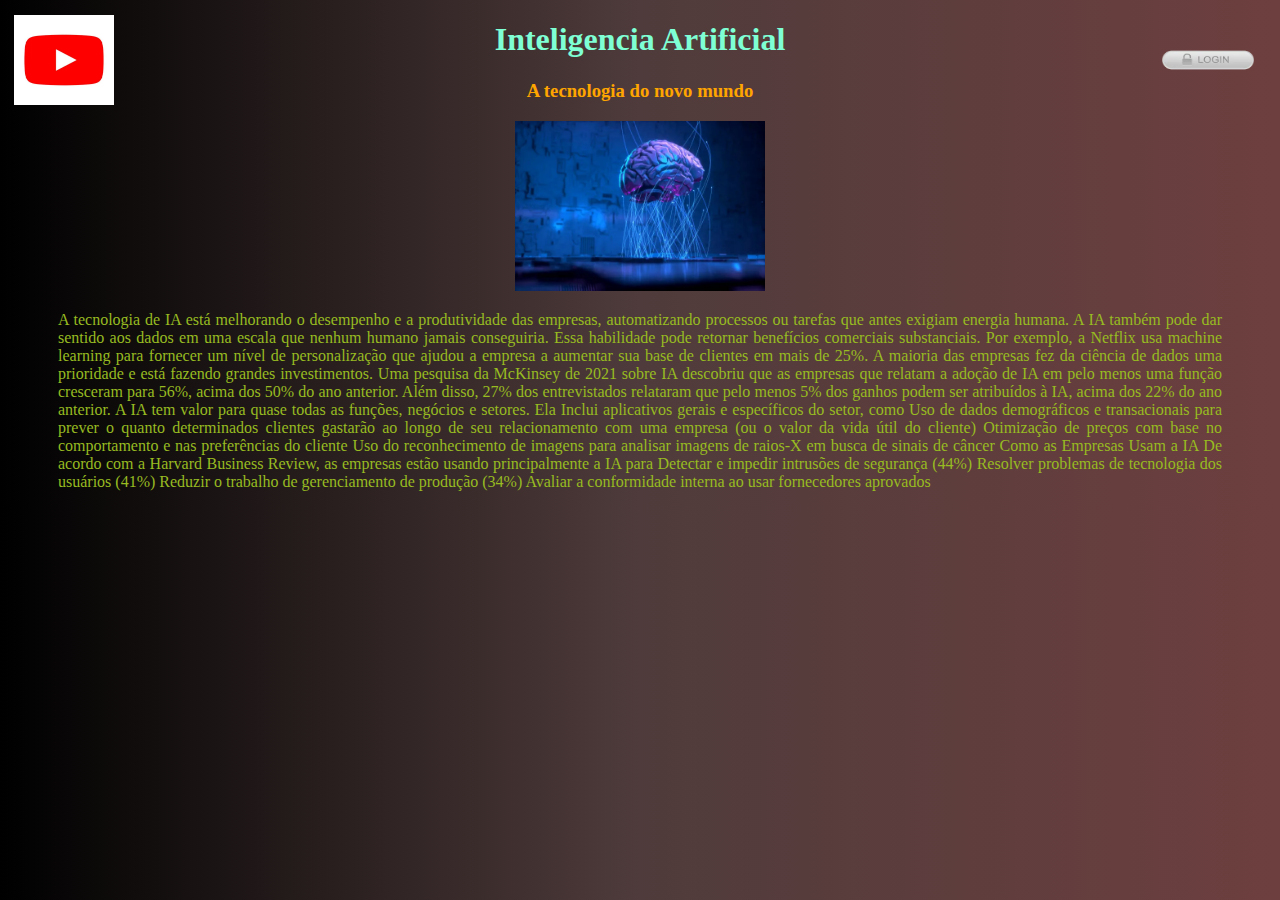
<file: index.html>
<!DOCTYPE html>
<html lang="pt-br">

<head>
    <meta charset="UTF-8">
    <meta http-equiv="X-UA-Compatible" content="IE=edge">
    <meta name="viewport" content="width=device-width, initial-scale=1.0">
    <title>Fórum</title>
    <link href="css/index.css" rel="stylesheet">
    <link rel="icon" href="img/forum.ico">
</head>

<body>
    <div class="title-container">
        <h1 class="title">Inteligencia Artificial</h1>
        <h3 class="subtitle">A tecnologia do novo mundo</h3>
    </div>
    <div class="picture">
        <img src="img/a.png" alt="robo">
    </div>
    <div class="text">
        <p>
            A tecnologia de IA está melhorando o desempenho e a
            produtividade das empresas,
            automatizando processos ou tarefas que antes exigiam energia humana. A IA também pode dar sentido
            aos dados
            em uma escala que nenhum humano jamais conseguiria. Essa habilidade pode retornar benefícios
            comerciais
            substanciais. Por exemplo, a Netflix usa machine learning para fornecer um nível de personalização
            que
            ajudou a empresa a aumentar sua base de clientes em mais de 25%.

            A maioria das empresas fez da ciência de dados uma prioridade e está fazendo grandes investimentos.
            Uma
            pesquisa da McKinsey de 2021 sobre IA descobriu que as empresas que relatam a adoção de IA em pelo
            menos uma
            função cresceram para 56%, acima dos 50% do ano anterior. Além disso, 27% dos entrevistados
            relataram que
            pelo menos 5% dos ganhos podem ser atribuídos à IA, acima dos 22% do ano anterior.

            A IA tem valor para quase todas as funções, negócios e setores. Ela Inclui aplicativos gerais e
            específicos
            do setor, como

            Uso de dados demográficos e transacionais para prever o quanto determinados clientes gastarão ao
            longo de
            seu relacionamento com uma empresa (ou o valor da vida útil do cliente)
            Otimização de preços com base no comportamento e nas preferências do cliente
            Uso do reconhecimento de imagens para analisar imagens de raios-X em busca de sinais de câncer
            Como as Empresas Usam a IA
            De acordo com a Harvard Business Review, as empresas estão usando principalmente a IA para

            Detectar e impedir intrusões de segurança (44%)
            Resolver problemas de tecnologia dos usuários (41%)
            Reduzir o trabalho de gerenciamento de produção (34%)
            Avaliar a conformidade interna ao usar fornecedores aprovados
        </p>
    </div>
    <div class="button">
        <a target="_blank" href="https://youtube.com/">
            <button id="youtube" class="youtube">
                <img src="img/youtube.png" alt="youtube">
            </button>
        </a>
        <a href="login.php">
            <button id="login" class="login">
                <img src="img/1.png" alt="login">
            </button>
        </a>
    </div>
</body>

</html>
</file>
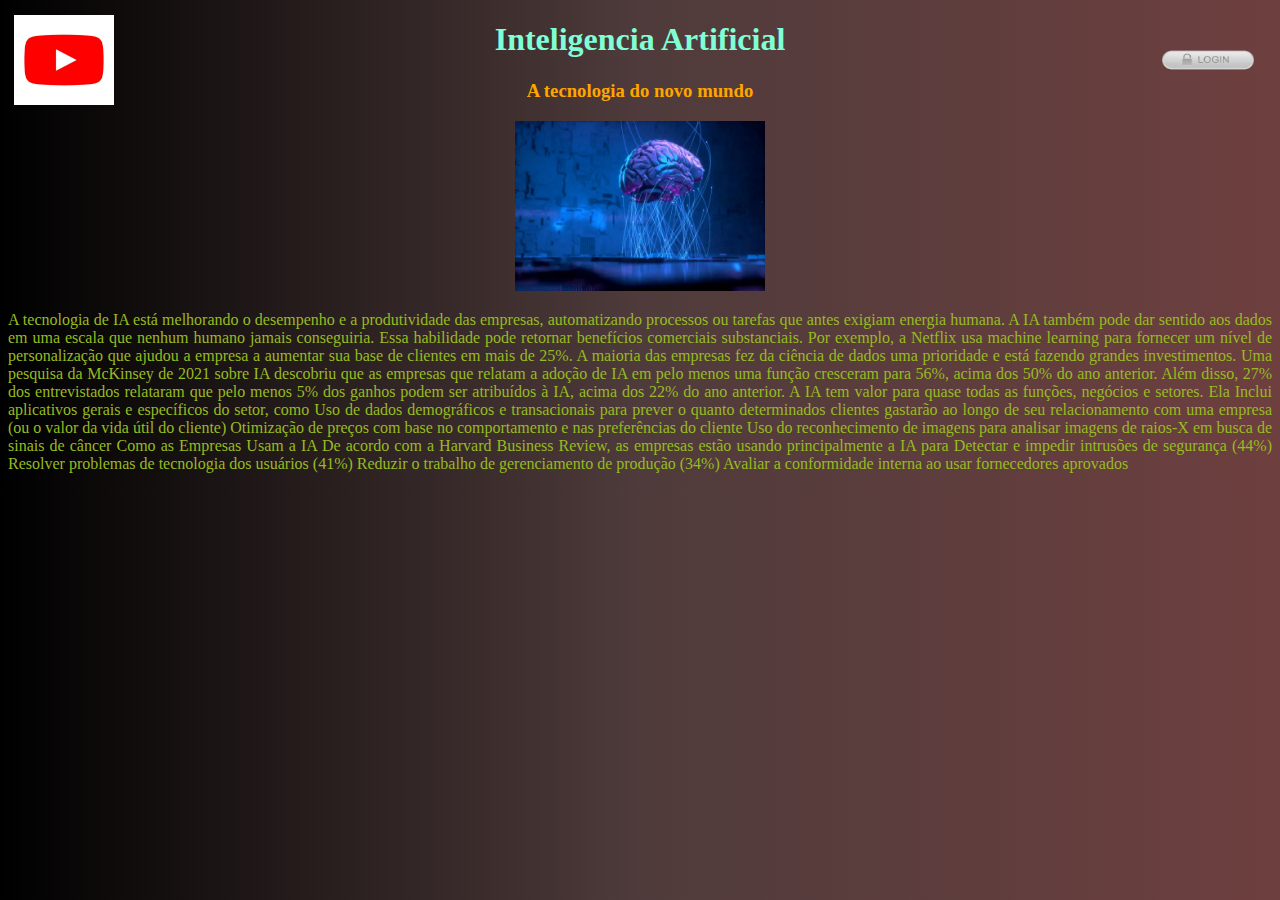
<file: home-page.html>
<!DOCTYPE html>
<html lang="pt-br">

<head>
    <meta charset="UTF-8">
    <meta http-equiv="X-UA-Compatible" content="IE=edge">
    <meta name="viewport" content="width=device-width, initial-scale=1.0">
    <title>Fórum</title>
    <link href="home-page.css" rel="stylesheet">
</head>

<body>
    <div class="title-container center">
        <h1 class="title">Inteligencia Artificial</h1>
        <h3 class="subtitle">A tecnologia do novo mundo</h3>
    </div>
    <div class="picture center">
        <img src="a.png" alt="robo">
    </div>
    <div class="text">
        <p>
            A tecnologia de IA está melhorando o desempenho e a
            produtividade das empresas,
            automatizando processos ou tarefas que antes exigiam energia humana. A IA também pode dar sentido
            aos dados
            em uma escala que nenhum humano jamais conseguiria. Essa habilidade pode retornar benefícios
            comerciais
            substanciais. Por exemplo, a Netflix usa machine learning para fornecer um nível de personalização
            que
            ajudou a empresa a aumentar sua base de clientes em mais de 25%.

            A maioria das empresas fez da ciência de dados uma prioridade e está fazendo grandes investimentos.
            Uma
            pesquisa da McKinsey de 2021 sobre IA descobriu que as empresas que relatam a adoção de IA em pelo
            menos uma
            função cresceram para 56%, acima dos 50% do ano anterior. Além disso, 27% dos entrevistados
            relataram que
            pelo menos 5% dos ganhos podem ser atribuídos à IA, acima dos 22% do ano anterior.

            A IA tem valor para quase todas as funções, negócios e setores. Ela Inclui aplicativos gerais e
            específicos
            do setor, como

            Uso de dados demográficos e transacionais para prever o quanto determinados clientes gastarão ao
            longo de
            seu relacionamento com uma empresa (ou o valor da vida útil do cliente)
            Otimização de preços com base no comportamento e nas preferências do cliente
            Uso do reconhecimento de imagens para analisar imagens de raios-X em busca de sinais de câncer
            Como as Empresas Usam a IA
            De acordo com a Harvard Business Review, as empresas estão usando principalmente a IA para

            Detectar e impedir intrusões de segurança (44%)
            Resolver problemas de tecnologia dos usuários (41%)
            Reduzir o trabalho de gerenciamento de produção (34%)
            Avaliar a conformidade interna ao usar fornecedores aprovados
        </p>
    </div>
    <div class="button">
        <a target="_blank" href="https://youtube.com/">
            <button id="youtube" class="youtube">
                <img src="youtube.png" alt="youtube">
            </button>
        </a>
        <a href="login.html">
            <button id="login" class="login">
                <img src="1.png" alt="login">
            </button>
        </a>
    </div>
</body>

</html>
</file>
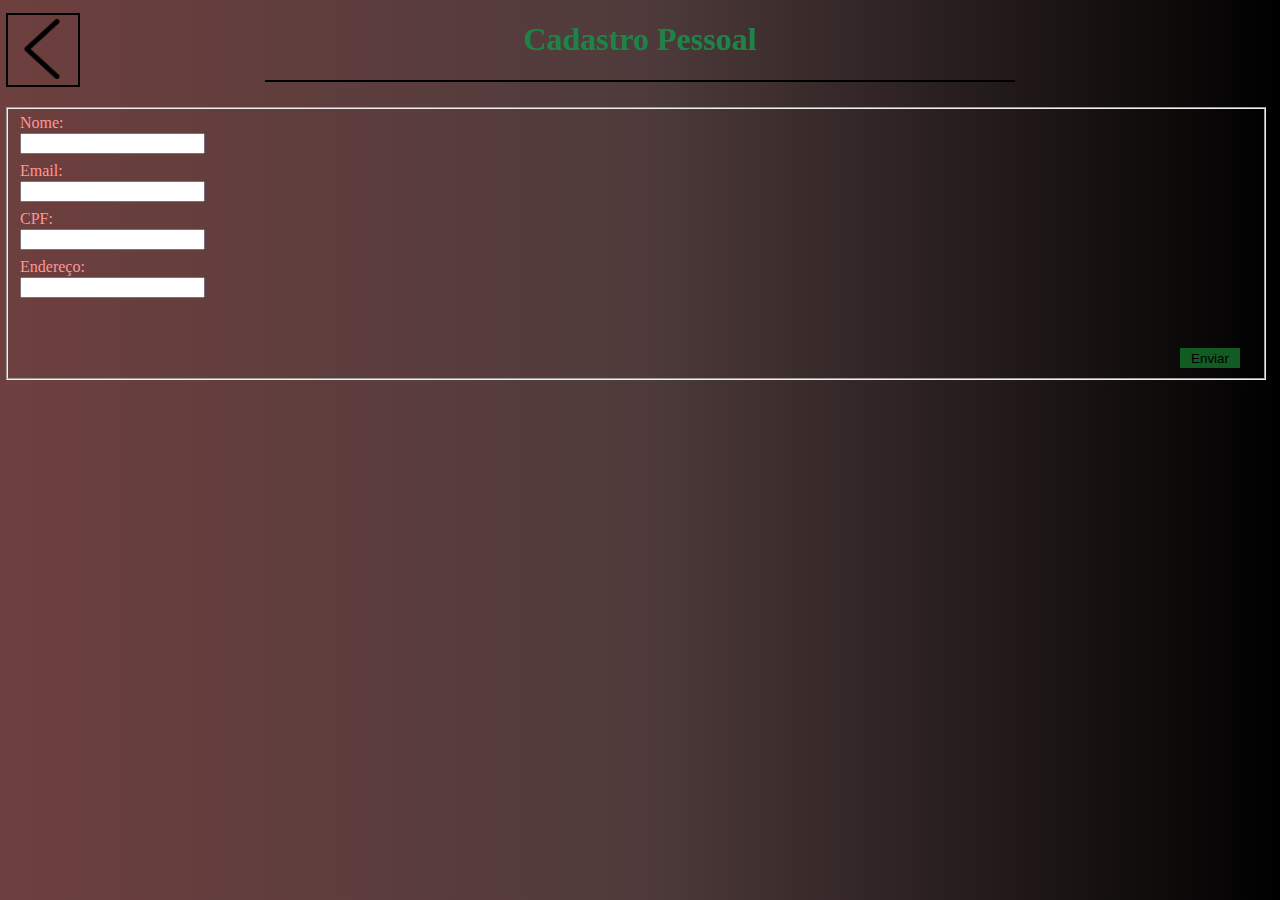
<file: login.html>
<!DOCTYPE html>
<html lang="pt-br">

<head>
    <meta charset="UTF-8">
    <meta http-equiv="X-UA-Compatible" content="IE=edge">
    <meta name="viewport" content="width=device-width, initial-scale=1.0">
    <title>Cadastro</title>
    <link href="css/login.css" rel="stylesheet">
</head>

<body>
    <h1 class="register center">Cadastro Pessoal</h1>
    <a href="index.html ">
        <button id="back" class="back">
            <img src="img/seta.png" alt="back">
        </button>
    </a>
    <hr class="line">
    <div class="form">
        <form>
            <fieldset>
                <label for="name">Nome:<br></label>
                <input class="labelinput" type="text" id="name" name="name" required>
                <br>
                <label for="email">Email:<br></label>
                <input class="labelinput" type="email" id="email" name="email" required>
                <br>
                <label for="cpf">CPF:<br></label>
                <input class="labelinput" type="text" id="cpf" name="cpf" required maxlength="11">
                <br>
                <label for="address">Endereço:<br></label>
                <input class="labelinput" type="text" id="address" name="address" required>
                <input class="submit" type="submit" value="Enviar">
            </fieldset>
        </form>
    </div>

    <script src="login.js"></script>
</body>

</html>
</file>
<file: css/index.css>
body {
    background-image: linear-gradient(to right, #000000, #4f3b3b, #6e3f3f);
}
.title-container{
    text-align: center;
}
.title {
    color: aquamarine;
}

.subtitle {
    color: orange;
}
.picture {
    text-align: center;
}
.picture img {
    height: 170px;
    width: 250px;
}

.text {
    color: rgb(151, 187, 33);
    text-align: justify;
    margin-left: 50px;
    margin-right: 50px;
}



.youtube {
    position: absolute;
    top: 1.5%;
    left: 0.586%;
    background: transparent;
    border: none;
    transition: transform 0.3s ease;
}

.youtube:hover {
    transform: scale(1.1);
}

.youtube img {
    height: 90px;
    width: 100px;
    cursor: pointer;
}

.login {
    position: absolute;
    top: 1.5%;
    left: 90%;
    background: transparent;
    border: none;
    transition: transform 0.3 ease;
}

.login:hover {
    transform: scale(1.1);
}

.login img {
    height: 90px;
    width: 100px;
    cursor: pointer;
}
</file>
<file: home-page.css>
body {
    background-image: linear-gradient(to right, #000000, #4f3b3b, #6e3f3f);
}

.title {
    color: aquamarine;
}

.subtitle {
    color: orange;
}

.picture img {
    height: 170px;
    width: 250px;
}

.text {

    color: rgb(151, 187, 33);
    text-align: justify;
}

.center {
    text-align: center;
}

.youtube {
    position: absolute;
    top: 1.5%;
    left: 0.586%;
    background: transparent;
    border: none;
    transition: transform 0.3s ease;
}

.youtube:hover {
    transform: scale(1.1);
}

.youtube img {
    height: 90px;
    width: 100px;
    cursor: pointer;
}

.login {
    position: absolute;
    top: 1.5%;
    left: 90%;
    background: transparent;
    border: none;
    transition: transform 0.3 ease;
}

.login:hover {
    transform: scale(1.1);
}

.login img {
    height: 90px;
    width: 100px;
    cursor: pointer;
}
</file>
<file: css/login.css>
body {
    background-image: linear-gradient(to left, #000000, #4f3b3b, #6e3f3f);
}

.register {
    color: rgb(30, 131, 72);
    text-align: center;
}

.line {
    border: none;
    background-color: #000000;
    height: 1.7px;
    width: 750px;
    margin-bottom: 25px;
}

.form {
    color: #ff9696;
    position: relative;
    right: 4px;  
}
.box {  
    text-align: center;
    height: 350px;
    margin-left: 550px;
    margin-right: 550px;
}
 
label {
    display: block;
    white-space: nowrap;
}

.labelinput {
    margin-bottom: 8px;
    margin-top: 1px;
}

.back {
    position: absolute;
    top: 2%;
    left: 0.5%;
    background: transparent;
    border: none;
    transition: transform 0.3s ease;
}

.back::after {
    content: "";
    position: absolute;
    right: -2px; 
    top: -5.50px;   
    width: 70px;
    height: 70px;
    border: 2px solid black;
    background: transparent;
    cursor: pointer;
}

.back:hover {
    transform: scale(1.1);
}

.back img {
    height: 60px;
    width: 60px;
}

.submit {
    background: #125c24;
    display: block;
    margin-left: auto;
    margin-right: 12px;
    margin-top: 42px;
    width: 60px;
    height: 20px;
    transition: transform 0.3s ease;
    border: none;
    cursor: pointer
}

.submit:hover {
    transform: scale(1.1);
}
</file>
